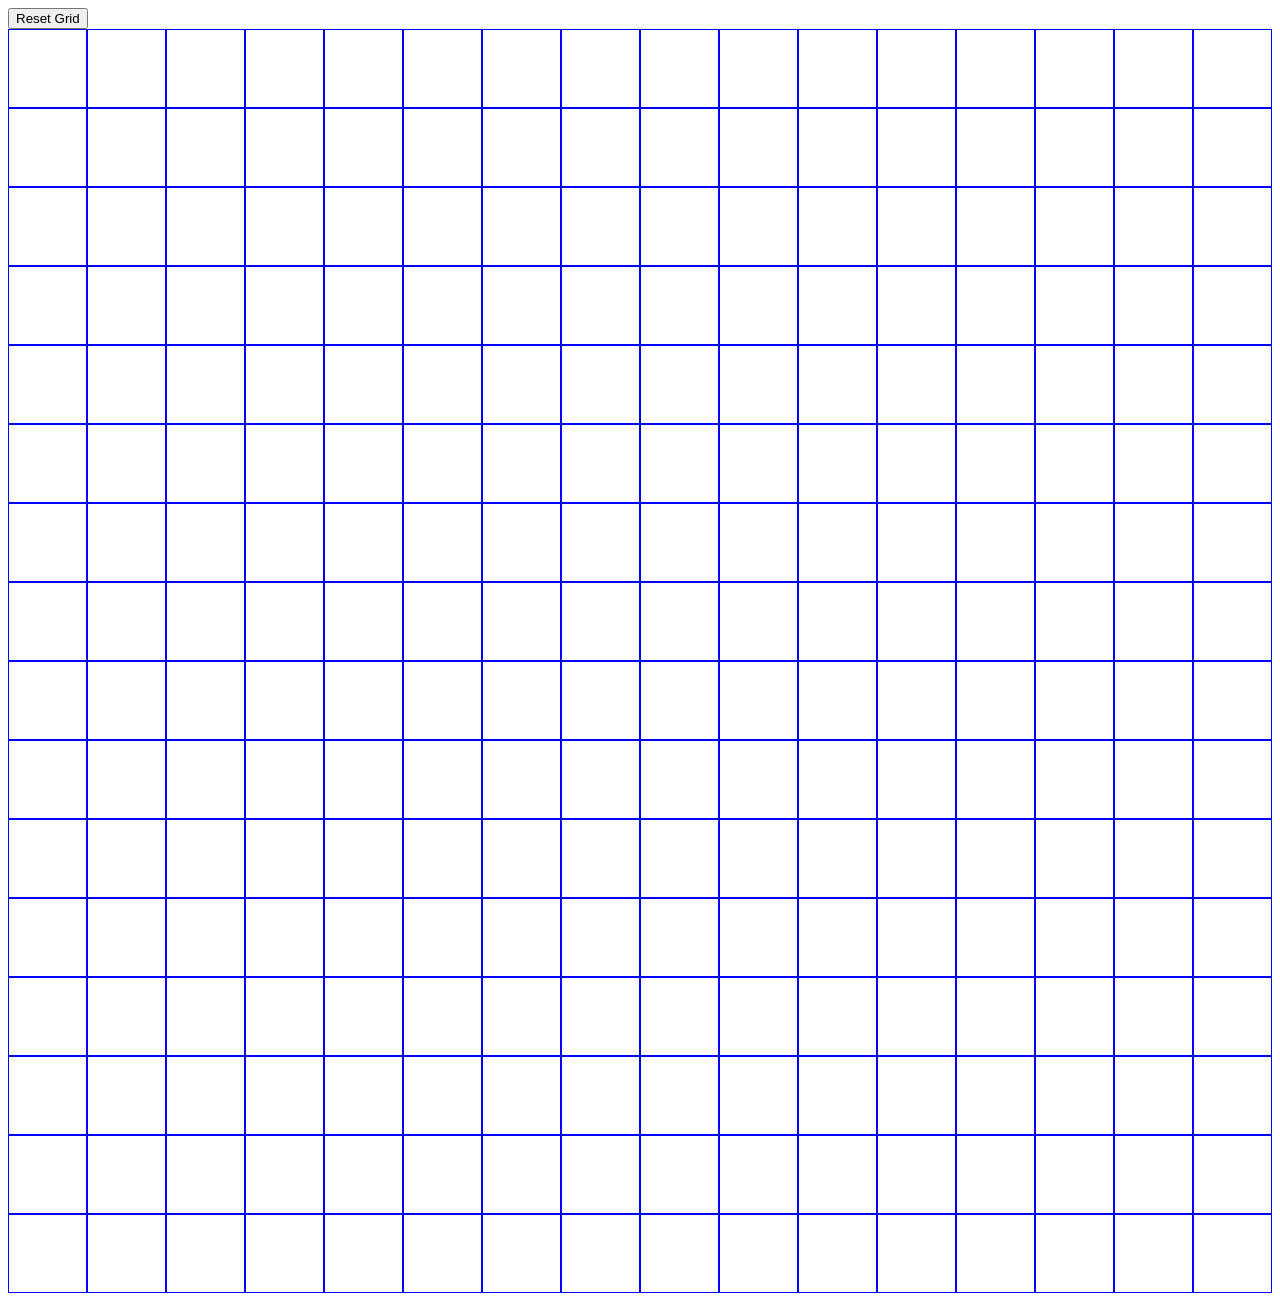
<file: etch-a-sketch/index.html>
<!DOCTYPE html>
<html lang="en">
<head>
    <meta charset="UTF-8">
    <meta name="viewport" content="width=device-width, initial-scale=1.0">
    <title>Document</title>
    <link rel="stylesheet" href="style.css">
</head>
<body>
    <button id="reset-grid">Reset Grid</button>
    <div id="container"></div>   

 <script src="etchASketch.js"></script>
</body>
</html>
</file>
<file: etch-a-sketch/style.css>
#container {
    display: flex;
    flex-wrap: wrap;
}

.square {
    width: 6.25%;
    aspect-ratio: 1 / 1;
    border: 1px solid blue;
    box-sizing: border-box;
    margin: 0;
    background-color: white;
}
</file>
